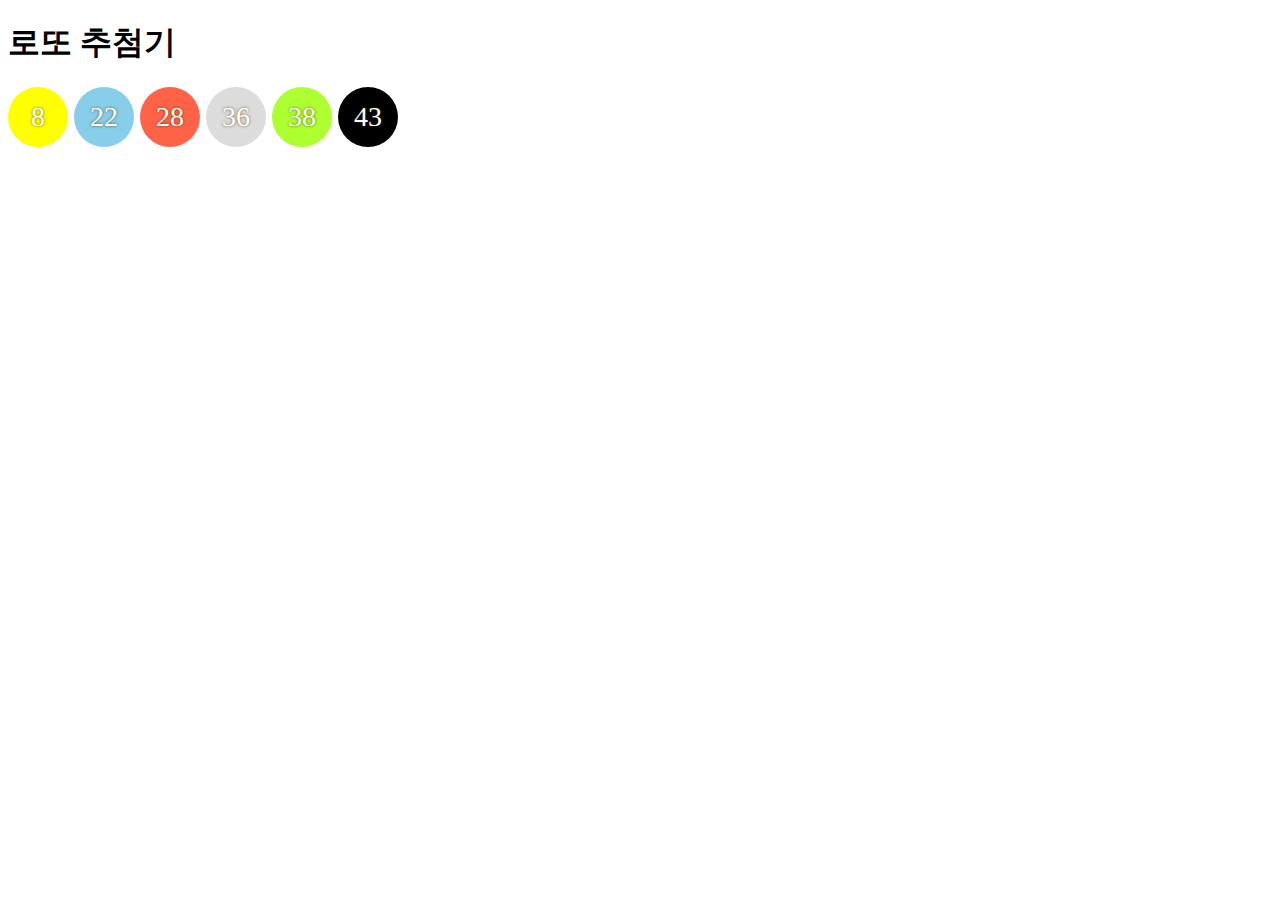
<file: index.html>
<!DOCTYPE html>
<head>
    <meta charset="UTF-8">
    <title>로또 번호 추첨기</title>
    <link rel="stylesheet" href="lottofile.css">
</head>
<body>
    <h1>로또 추첨기</h1>
    <script>
        var lotto = [];
  while(lotto.length < 6) {
    var num = parseInt(Math.random()*45+1);
    if (lotto.indexOf(num) == -1) { 
      lotto.push(num);
    }    
  }
lotto.sort((a,b)=>a-b); 
document.write("<div class='ball ball1'>" + lotto[0] + "</div>");
document.write("<div class='ball ball2'>" + lotto[1] + "</div>");
document.write("<div class='ball ball3'>" + lotto[2] + "</div>");
document.write("<div class='ball ball4'>" + lotto[3] + "</div>");
document.write("<div class='ball ball5'>" + lotto[4] + "</div>");
document.write("<div class='ball ball6'>" + lotto[5] + "</div>");

    </script>
</body>
</html>
</file>
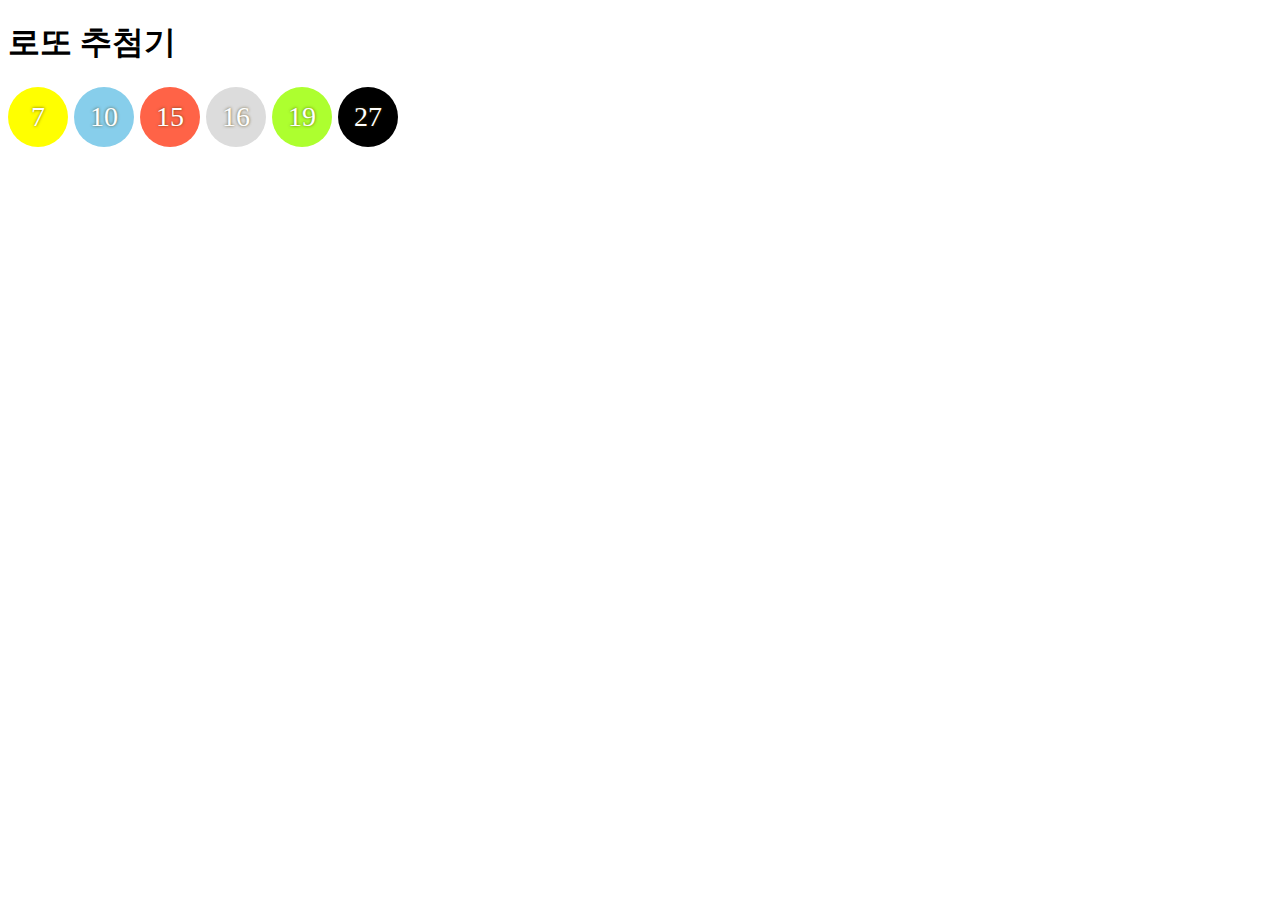
<file: lotto.html>
<!DOCTYPE html>
<head>
    <meta charset="UTF-8">
    <title>로또 번호 추첨기</title>
    <link rel="stylesheet" href="lottofile.css">
</head>
<body>
    <h1>로또 추첨기</h1>
    <script>
        var lotto = [];
  while(lotto.length < 6) {
    var num = parseInt(Math.random()*45+1);
    if (lotto.indexOf(num) == -1) { 
      lotto.push(num);
    }    
  }
lotto.sort((a,b)=>a-b); 
document.write("<div class='ball ball1'>" + lotto[0] + "</div>");
document.write("<div class='ball ball2'>" + lotto[1] + "</div>");
document.write("<div class='ball ball3'>" + lotto[2] + "</div>");
document.write("<div class='ball ball4'>" + lotto[3] + "</div>");
document.write("<div class='ball ball5'>" + lotto[4] + "</div>");
document.write("<div class='ball ball6'>" + lotto[5] + "</div>");

    </script>
</body>
</html>
</file>
<file: lottofile.css>
.ball {
    float: left;
    width: 60px;   
    height: 60px;  
    line-height: 60px;
    font-size: 28px;
    border-radius: 100%;
    text-align: center;  
    color: #fff;
    font-weight: 500;
    text-shadow: 0px 0px 3px rgba(73, 57, 0, .8);
    margin-right: 6px;
  }
  
  .ball1 {
    background:yellow;
  }
  .ball2 {
    background: skyblue;
  }
  .ball3 {
    background: tomato;
  }
  .ball4 {
    background: gainsboro;
  }
  .ball5 {
    background: greenyellow;
  }
  .ball6 {
    background: black;
  }
</file>
